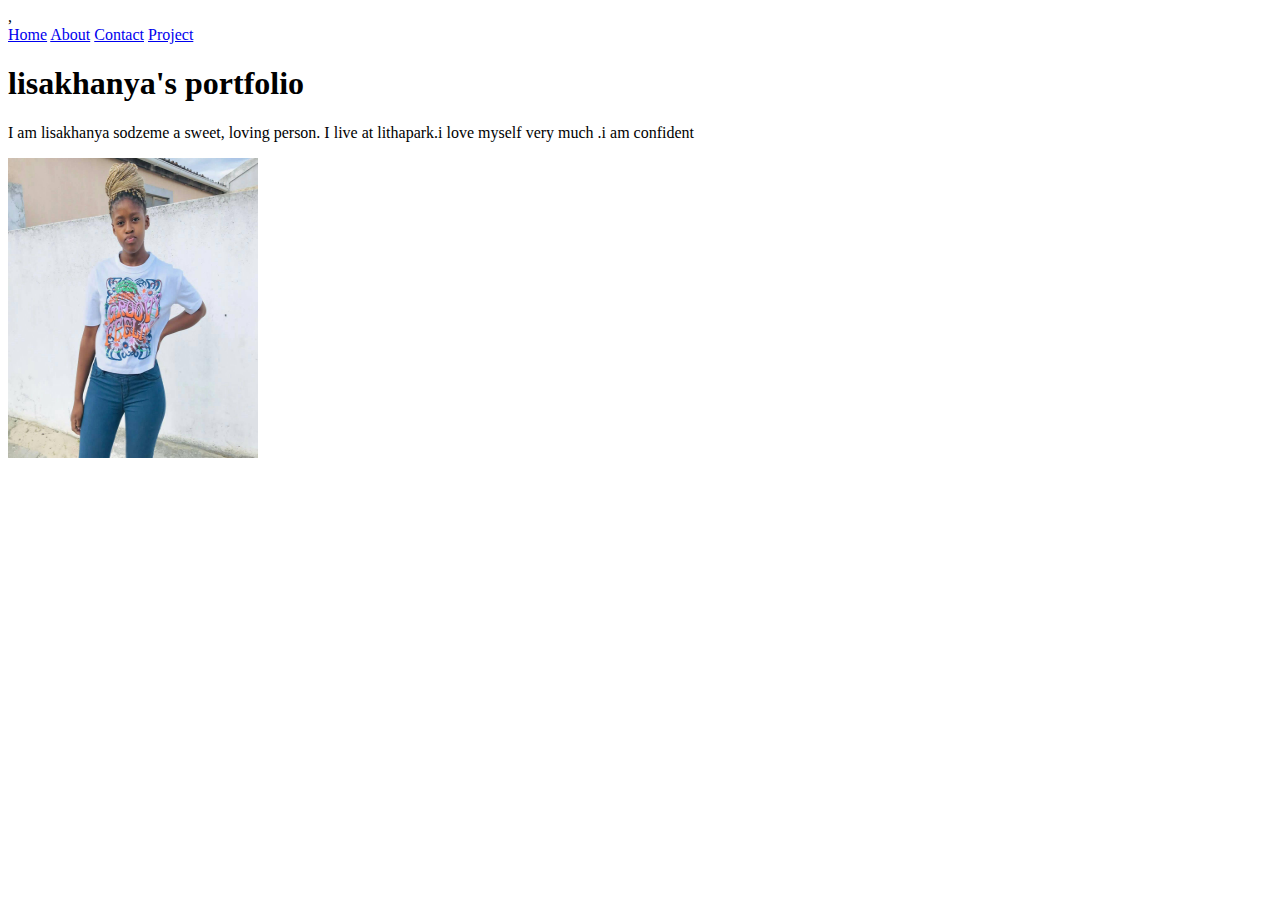
<file: Lisakhanya/index.html>
<!DOCTYPE html>
<html>
<head>
<title>lisakhanya'portfolio.</title>,
<link rel="stylesheet" href="style.css">
</head>
<body>
    <div class="topnav">
        
        <a href="index.html" class="home">Home</a>
        <a href="about.html" class="about">About</a>
        <a href="contact.html" class="contact">Contact</a>
        <a href="project.html" class="project">Project</a>
</div>
<h1>lisakhanya's portfolio</h1>
<p>I am lisakhanya sodzeme a sweet, loving person. I  live at lithapark.i love myself very much .i am confident</p>
<img src="lisakhanya.jpg" width="250" height="300">

</body>
</html>
</file>
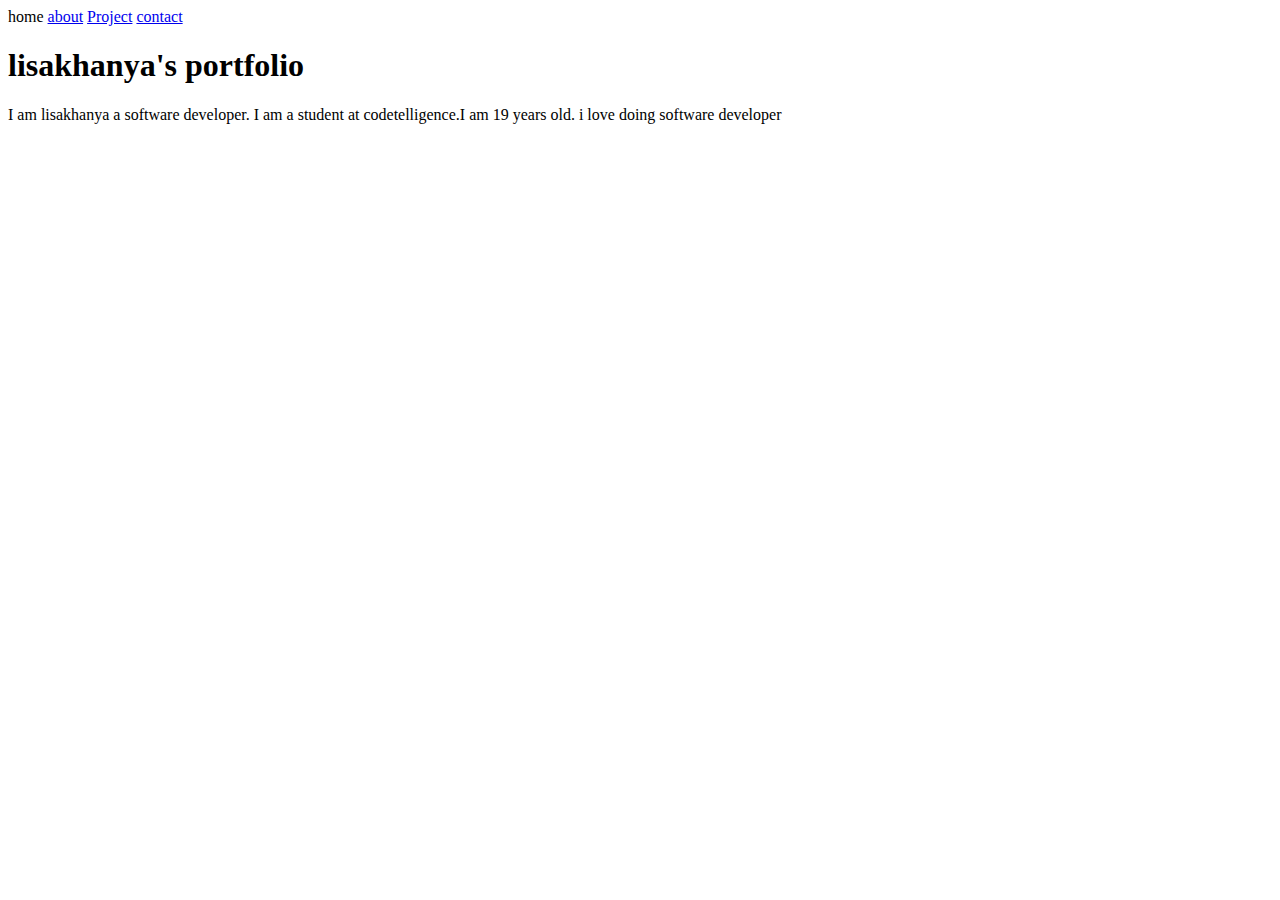
<file: Lisakhanya/about.html>
<!DOCTYPE html>
<head>
<title>lisakhanya</title>
<link rel="stylesheet"href="style.css">
</head>
<body>
<div class="topnav>
    <a href="index.html">home</a>
    <a href="about.html">about</a>
    <a href="project.html">Project</a>
    <a href="contact.html">contact</a>
    </div>
    <h1>lisakhanya's portfolio</h1>
    <p>I am lisakhanya a software developer. I am a student at codetelligence.I am 19 years old. i love doing software developer</p>    
</body>
</html>
</file>
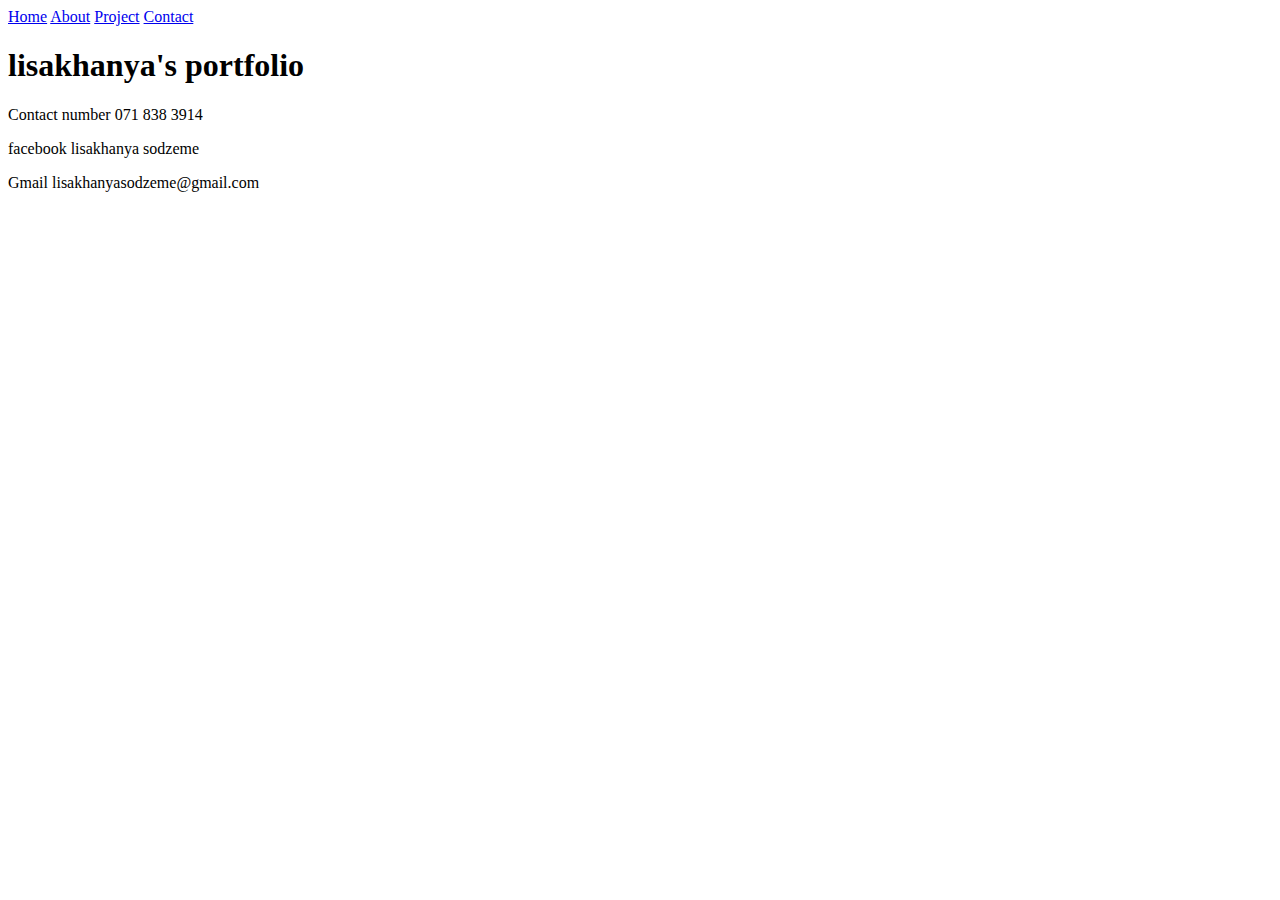
<file: Lisakhanya/contact.html>
<!DOCTYPE html>
<head>
<title>lisakhanya</title>
<link rel="stylesheet"href="style.css">
<head>
<body>
<div class="topnav">
      <a href ="index.html"class="home">Home</a>
      <a href="about.html"class="about">About</a>
      <a href="project"class="project">Project</a>
      <a href="contact.html"class="Contact">Contact</a>
</div>
<h1>lisakhanya's portfolio</h1>
<p>Contact number 071 838 3914</p>
<p>facebook lisakhanya sodzeme</p>
<p>Gmail lisakhanyasodzeme@gmail.com</p>
</body>
</html>
</file>
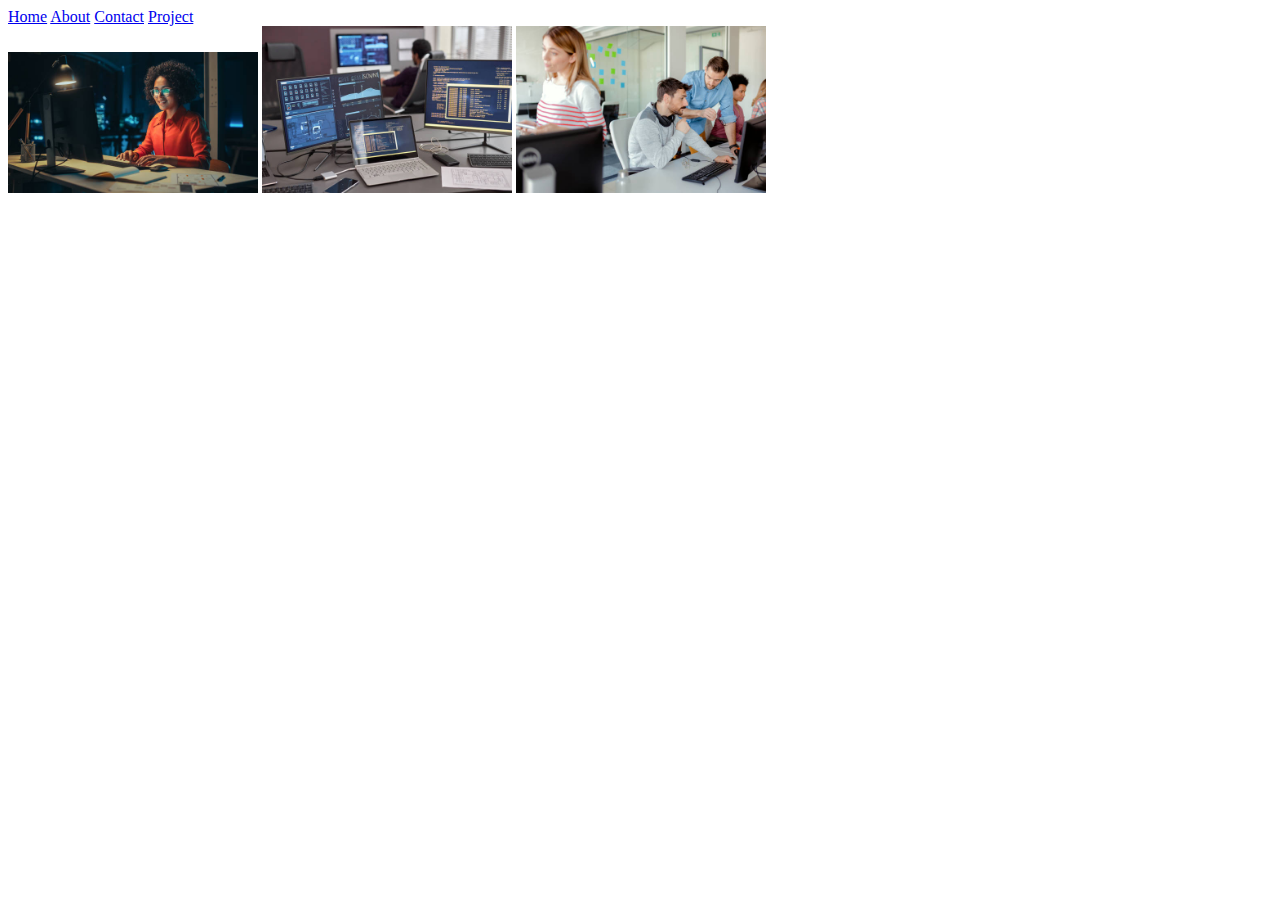
<file: Lisakhanya/project.html>
<!DOCTYPE html>
<html lang="en">
<head>
    <meta charset="UTF-8">
    <meta http-equiv="X-UA-Compatible" content="IE=edge">
    <meta name="viewport" content="width,project initial-scale=1.0">
    <title>Document</title>
</head>
<body>
    <div class="topnav">
        
        <a href="index.html" class="home">Home</a>
        <a href="about.html" class="about">About</a>
        <a href="contact.html" class="contact">Contact</a>
        <a href="project.html" class="project">Project</a>
    </div>

<img src="photo1.jpg"width="250">
<img src="photo2.jpg"width="250"> 
<img src="photo3.jpg"width="250"> 
</body>

</html>
</file>
<file: Lisakhanya/style.css>
.hero{
    position:relative;
    width: 100%;
    height: 100vh;
    background: grey;
}

nav{
    display: flex;
    width: 84%;
    margin: auto;
    padding: 20px 0;
    justify-content: space-between;
}

nav ul li{
    display: inline-block ;
    list-style: none;
    margin: 10 px 20px;

}

nav ul li{
    text-decoration: none;
    color:black;
    font-weight: bold;
}

nav ul li a :hover{
    color: blue;
}

.detel{
margin-left:  8%;
margin-right: 15%;
}

.detel h1{

    margin-top: 20px;
    font-size: 40px;
    color:brown;

}

.detel p{
    color:black;
    line-height: 21px;
}

.detel a{
    background: #313131;
    padding: 10px 31px;
    text-decoration:none;
    font-size:bold;
    color: #efffef;
    display: inline-block;
    margin: 30px 0;
    border-radius: 5px;
}

.images{
    width: 45%;
    height: 65%;
    position: absolute;
    bottom: 0;
    right: 100%;
}

/* .images img{
    height: 100%;
    position: absolute;
    left: 50%;
    bottom: 0;
    transform: translate(-50%)
    transition: bottom 1s, left 1s;
} 

.shape{
    height: 500px;
    width: 500px;
}

.images:hover .girl{
    left: 45%;
}

.d-flex{
    display: flex;
}

*{
    padding: 0;
    font-family:  sans-serif;

}

.about{
    width: 100%;
    padding: 78px 0px;
    background-color: blue;
}

.about-text{
    width: 550px
}

.main{
    width: 1130px;
    max-width: 95%;
    margin 0 auto;
    display: flex;
    align-items: center;
    justify-content: space-around;
}

.about-text h1{
    color white;
    font-size: 88px;
    text-transform: capitalize;
    margin-bottom: 20px;
}
</file>
